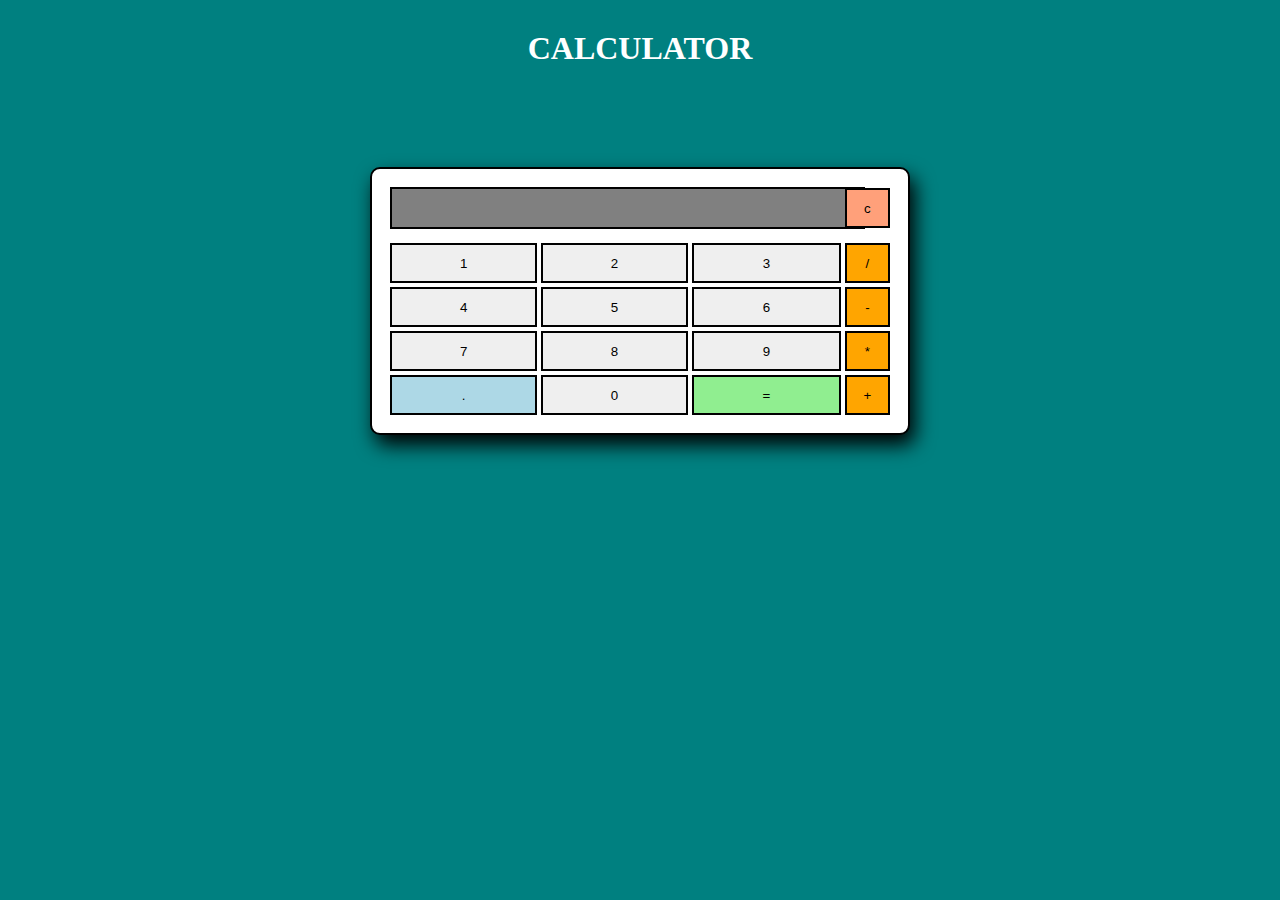
<file: index.html>
<!DOCTYPE html>
<html lang="en">
<head>
    <meta charset="UTF-8">
    <meta http-equiv="X-UA-Compatible" content="IE=edge">
    <meta name="viewport" content="width=device-width, initial-scale=1.0">
    <title>Calculator</title>
    <link rel="stylesheet" href="stylesheet.css"/>
</head>
<body>
    <h1>CALCULATOR</h1>
    <div class="container" >
        <table>
            <tr>
                <td colspan="3"><input type="text" id="result" class="screen"></td>
                <td>
                    <input type="button" value="c" onclick="clearScreen()"  class="clear"/>
                </td>
         
            </tr>
            <tr>
                 <td>
                     <input type="button" value="1" onclick="display('1')" class="number"/>
                 </td>   
                 <td>
                    <input type="button" value="2" onclick="display('2')" class="number"/>
                </td>   
                <td>
                    <input type="button" value="3" onclick="display('3')" class="number"/>
                </td>
                <td>
                    <input type="button" value="/" onclick="display('/')" class="operator"/>
                </td>      
            </tr>
            <tr>
                <td>
                    <input type="button" value="4" onclick="display('4')" class="number"/>
                </td>   
                <td>
                    <input type="button" value="5" onclick="display('5')" class="number"/>
                </td>   
                <td>
                    <input type="button" value="6" onclick="display('6')" class="number"/>
                </td>   
                <td>
                    <input type="button" value="-" onclick="display('-')" class="operator"/>
                </td>   
            </tr>
            <tr>
                <td>
                    <input type="button" value="7" onclick="display('7')" class="number"/>
                </td>   
                <td>
                    <input type="button" value="8" onclick="display('8')" class="number"/>
                </td>   
                <td>
                    <input type="button" value="9" onclick="display('9')" class="number"/>
                </td>   
                <td>
                    <input type="button" value="*" onclick="display('*')" class="operator"/>
                </td>   
            </tr>
            <tr>
                <td>
                    <input type="button" value="." onclick="display('.')" class="decimal"/>
                </td>   
                <td>
                    <input type="button" value="0" onclick="display('0')" class="number"/>
                </td>   
                <td>
                    <input type="button" value="=" onclick="solve('=')" class="equal"/>
                </td>   
                <td>
                    <input type="button" value="+" onclick="display('+')" class="operator"/>
                </td>   
                
            </tr> 
        </table>

    </div>
    <script>
        
        function display(val) {
    document.getElementById('result').value += val
}

function solve() {
    let x= document.getElementById('result').value
    let y= eval(x);
    document.getElementById('result').value =y
}

function clearScreen() {
    document.getElementById('result').value=''
}
        
    </script>
</body>
</html>
</file>
<file: stylesheet.css>
body {
    background-color: teal;
}

h1 {
text-align: center;
color: white;
margin-top: 30px;
}

.screen {
    background-color: grey;
    border: 2px solid black;
    color: white;
    font-size: medium;
    width: 100%;
    cursor: default;
    padding: 10px;
    margin: auto;
    margin-bottom: 10px;
}

input[type='button']:hover {
    background-color: whitesmoke;
}

input[type='button']:active {
    background-color: orangered;
}

.operator {
    background-color: orange;
    padding: 5px;
    color: black;
    border: 2px solid black;
    width: 100%;
    height: 40px;
    cursor: pointer;
}

.number {
    padding: 5px;
    height: 40px;
    color: black;
    border: 2px solid black;
    width: 100%;
    cursor: pointer;
}

.decimal {
    background-color: lightblue;
    padding: 5px;
    color: black;
    border: 2px solid black;
    width: 100%;
    height: 40px;
    cursor: pointer;
}

.clear {
    background-color: lightsalmon;
    padding: 5px;
    color: black;
    border: 2px solid black;
    width: 100%;
    height: 40px;
    cursor: pointer;
    margin: auto;
    margin-bottom: 10px;
}

.equal {
    background-color: lightgreen;
    padding: 5px;
    color: black;
    border: 2px solid black;
    width: 100%;
    height: 40px;
    cursor: pointer;
}

.container {
    background-color: white;
    padding: 15px;
    color: black;
    border: 2px solid black;
    width: 40%;
    display: block;
    margin: 100px auto;
    align-self: center;
    border-radius: 10px;
    box-shadow: 5px 10px 20px black;
    }

    table {
        width: 100%;
    }
</file>
